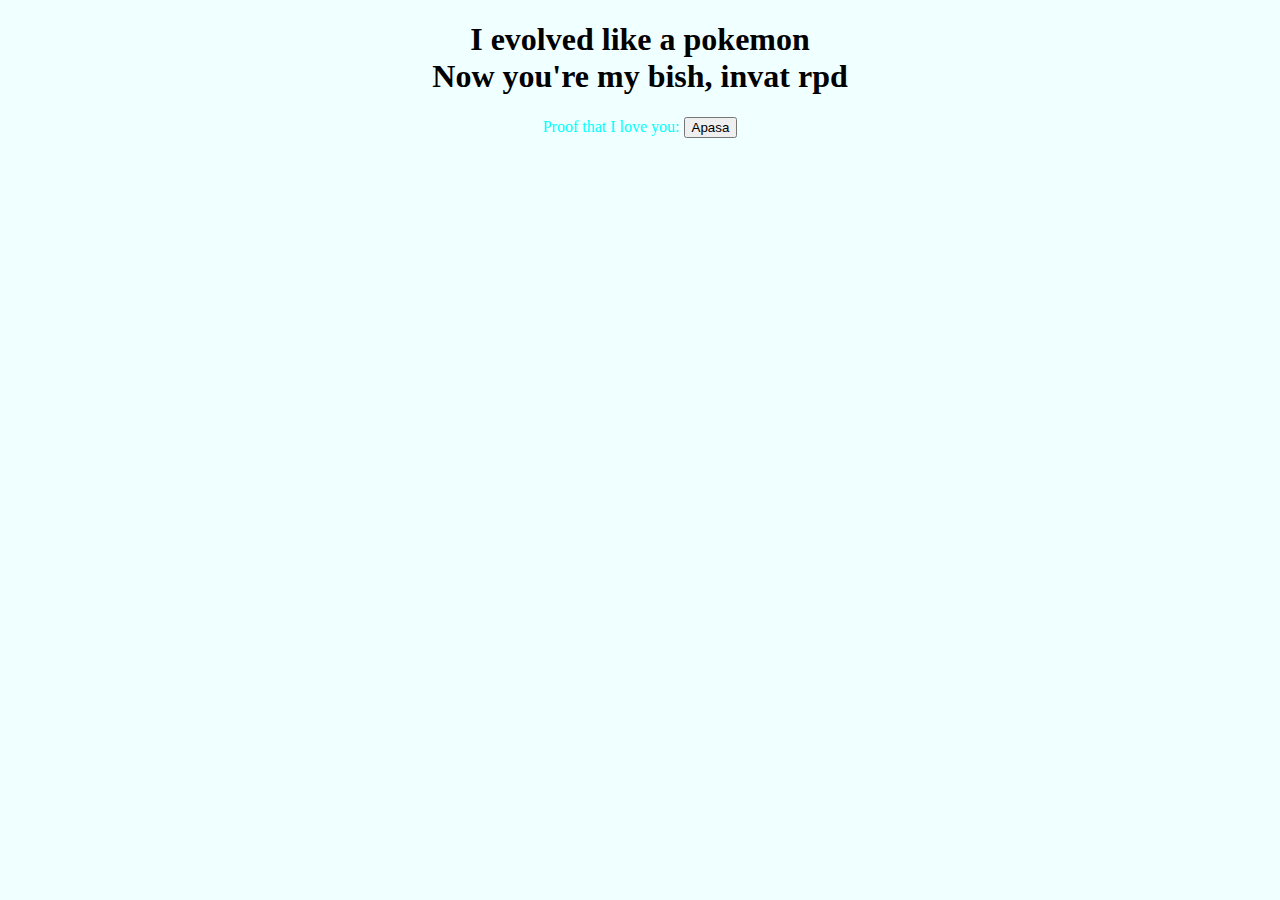
<file: index.html>
<!DOCTYPE html>
<html>
    <head>
<link rel="stylesheet" href="style.css">
    </head>
    <body>
<h1>I evolved like a pokemon<br>Now you're my bish, invat rpd</h1>

<p>
    Proof that I love you:
    <button onclick="move()">Apasa</button>
</p>
<script>
    function move(){
        window.location.href ="html2.html"
        
};
</script>
</body>
</html>
</file>
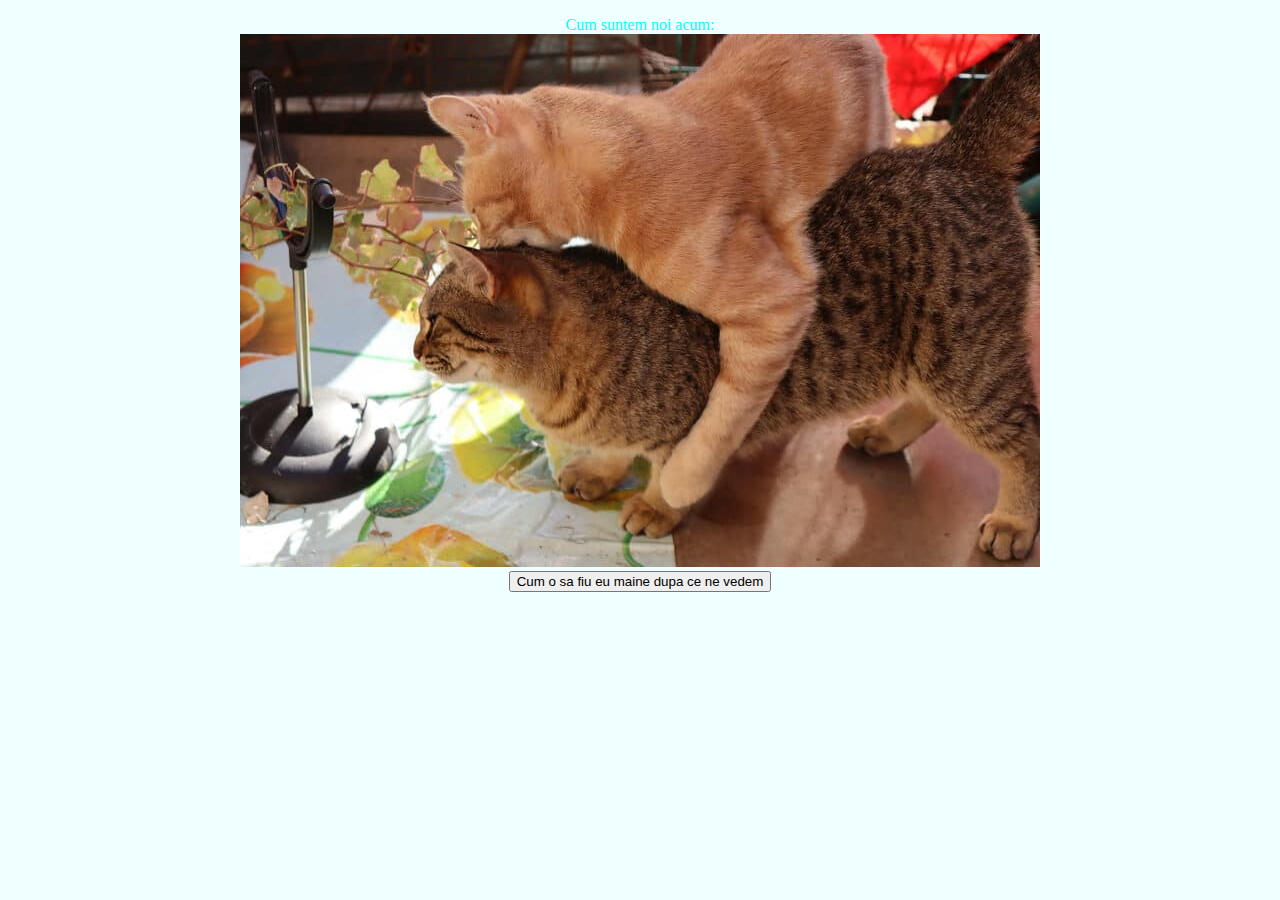
<file: html2.html>
<!DOCTYPE html>
<html>
    <head>
        <link rel="stylesheet" href="style.css">
    </head>
<body>
<script>
    function schimbaImaginea(){
        var imagine=document.getElementById("schimbare");
        imagine.src="happycat.gif"
        document.getElementById("buton").innerHTML="Fix asa jur"
    }
</script>
<p>
    Cum suntem noi acum:<br>
<img id="schimbare" src="cats.jpg" alt="Imagine cum o sa fim noi"><br>
<button id="buton" onclick="schimbaImaginea()">Cum o sa fiu eu maine dupa ce ne vedem </button>
</p>
</body>
</html>
</file>
<file: style.css>
p{
    color: aqua;
    
}
body{
    background-color: azure;
    text-align: center;
}
.button {
    background-color: #04AA6D; /* Green */
    border: none;
    color: white;
    padding: 15px 32px;
    text-align: center;
    text-decoration: none;
    display: inline-block;
    font-size: 16px;
  }
</file>
